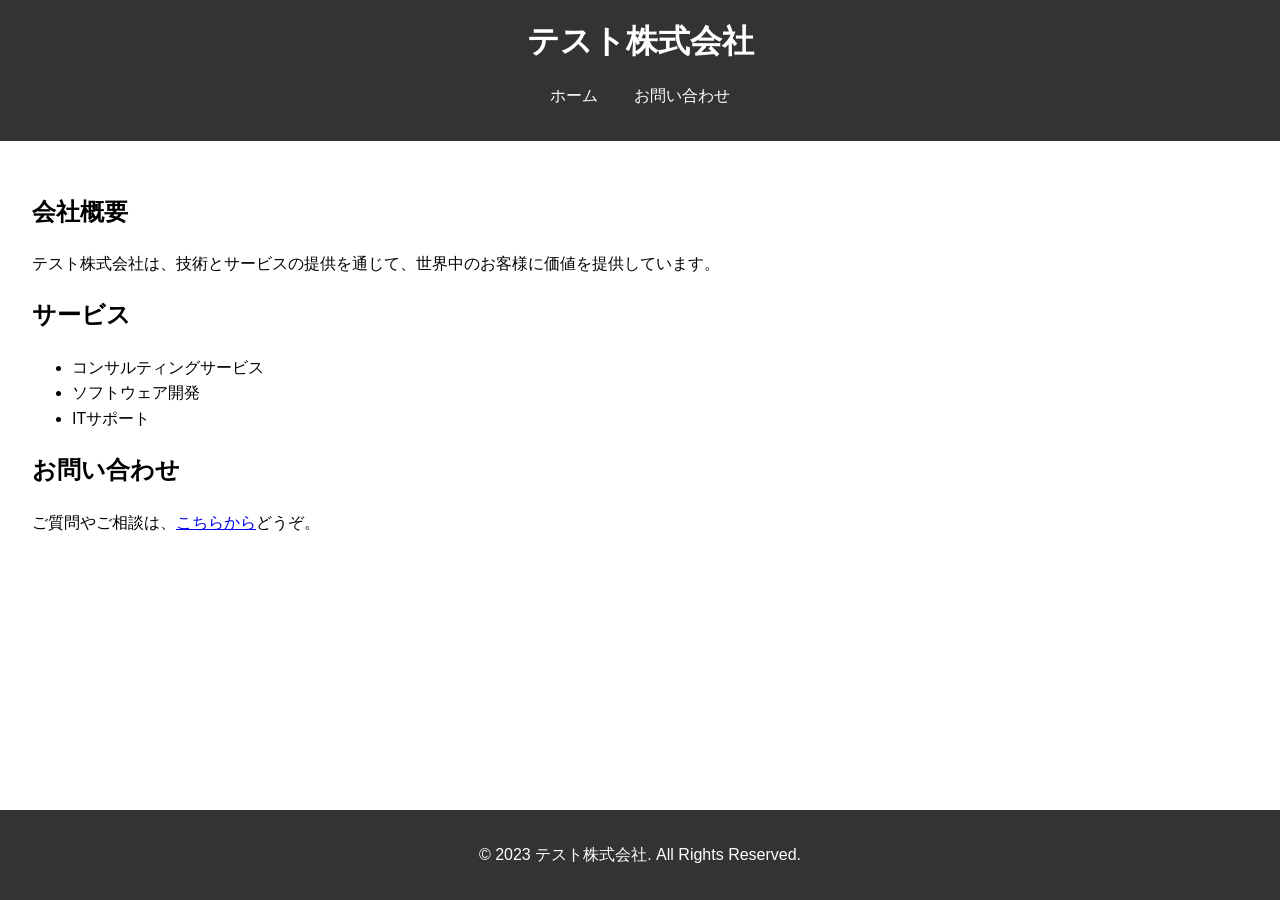
<file: index.html>
<!DOCTYPE html>
<html lang="ja">
<head>
    <meta charset="UTF-8">
    <meta name="viewport" content="width=device-width, initial-scale=1.0">
    <title>テスト株式会社</title>
    <link rel="stylesheet" href="css/styles.css">
</head>
<body>
    <header>
        <h1>テスト株式会社</h1>
        <nav>
            <ul>
                <li><a href="index.html">ホーム</a></li>
                <li><a href="contact.html">お問い合わせ</a></li>
            </ul>
        </nav>
    </header>
    <main>
        <section>
            <h2>会社概要</h2>
            <p>テスト株式会社は、技術とサービスの提供を通じて、世界中のお客様に価値を提供しています。</p>
        </section>
        <section>
            <h2>サービス</h2>
            <ul>
                <li>コンサルティングサービス</li>
                <li>ソフトウェア開発</li>
                <li>ITサポート</li>
            </ul>
        </section>
        <section>
            <h2>お問い合わせ</h2>
            <p>ご質問やご相談は、<a href="contact.html">こちらから</a>どうぞ。</p>
        </section>
    </main>
    <footer>
        <p>&copy; 2023 テスト株式会社. All Rights Reserved.</p>
    </footer>
</body>
</html>
</file>
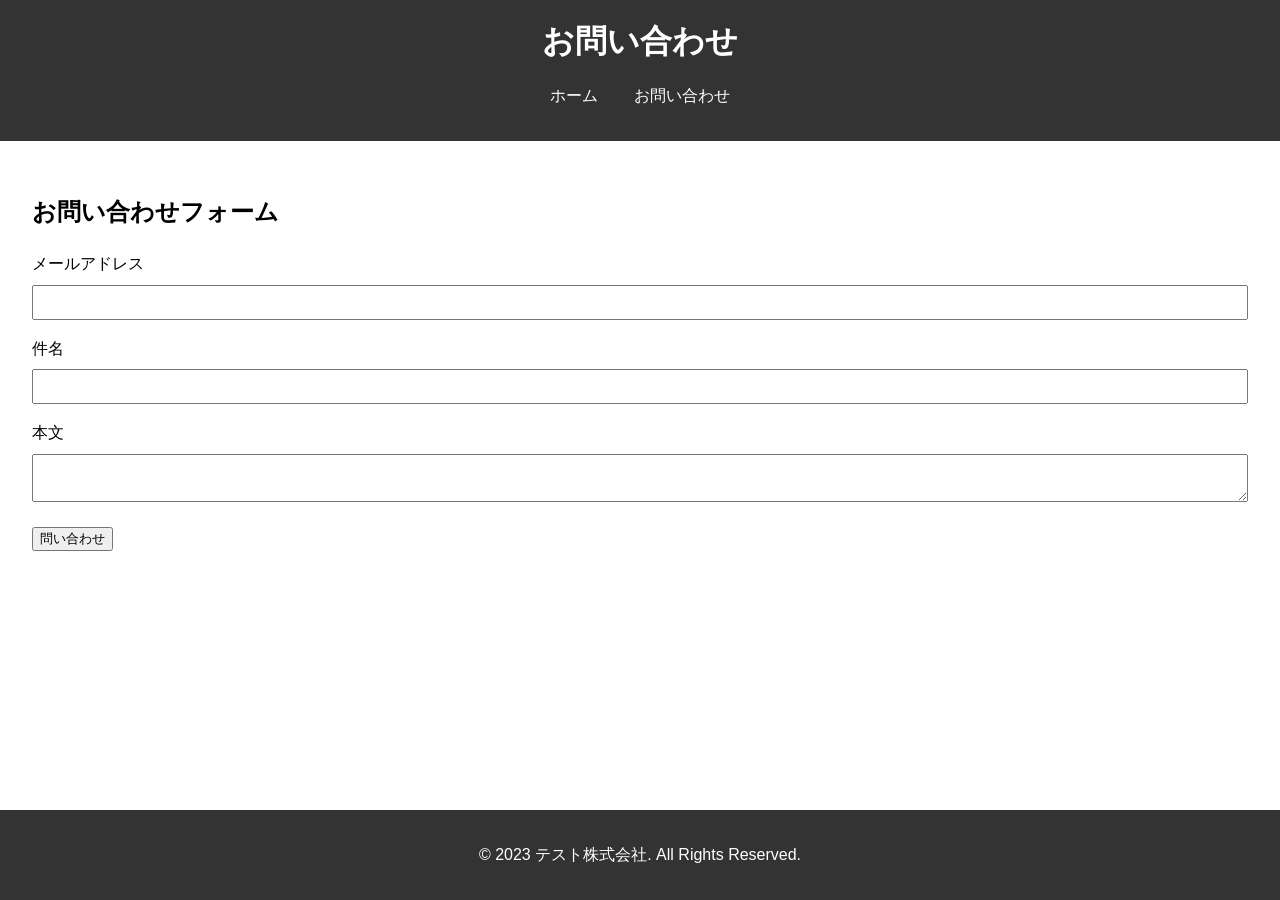
<file: contact.html>
<!DOCTYPE html>
<html lang="ja">
<head>
    <meta charset="UTF-8">
    <meta name="viewport" content="width=device-width, initial-scale=1.0">
    <title>お問い合わせ - テスト株式会社</title>
    <link rel="stylesheet" href="css/styles.css">
    <script defer src="js/contact.js"></script>
</head>
<body>
    <header>
        <h1>お問い合わせ</h1>
        <nav>
            <ul>
                <li><a href="index.html">ホーム</a></li>
                <li><a href="contact.html">お問い合わせ</a></li>
            </ul>
        </nav>
    </header>
    <main>
        <section>
            <h2>お問い合わせフォーム</h2>
            <form id="contactForm">
                <div>
                    <label for="email">メールアドレス</label>
                    <input type="email" id="email" name="email" required>
                </div>
                <div>
                    <label for="subject">件名</label>
                    <input type="text" id="subject" name="subject" required>
                </div>
                <div>
                    <label for="message">本文</label>
                    <textarea id="message" name="message" required></textarea>
                </div>
                <div>
                    <button type="submit">問い合わせ</button>
                </div>
            </form>
        </section>
    </main>
    <footer>
        <p>&copy; 2023 テスト株式会社. All Rights Reserved.</p>
    </footer>
</body>
</html>
</file>
<file: css/styles.css>
body {
    font-family: Arial, sans-serif;
    line-height: 1.6;
    margin: 0;
    padding: 0;
}

header {
    background: #333;
    color: #fff;
    padding: 1rem 0;
    text-align: center;
}

header h1 {
    margin: 0;
}

nav ul {
    list-style: none;
    padding: 0;
}

nav ul li {
    display: inline;
    margin: 0 1rem;
}

nav ul li a {
    color: #fff;
    text-decoration: none;
}

main {
    padding: 2rem;
}

footer {
    background: #333;
    color: #fff;
    text-align: center;
    padding: 1rem 0;
    position: absolute;
    width: 100%;
    bottom: 0;
}

form div {
    margin-bottom: 1rem;
}

form label {
    display: block;
    margin-bottom: 0.5rem;
}

form input, form textarea {
    width: 100%;
    padding: 0.5rem;
    box-sizing: border-box;
}
</file>
